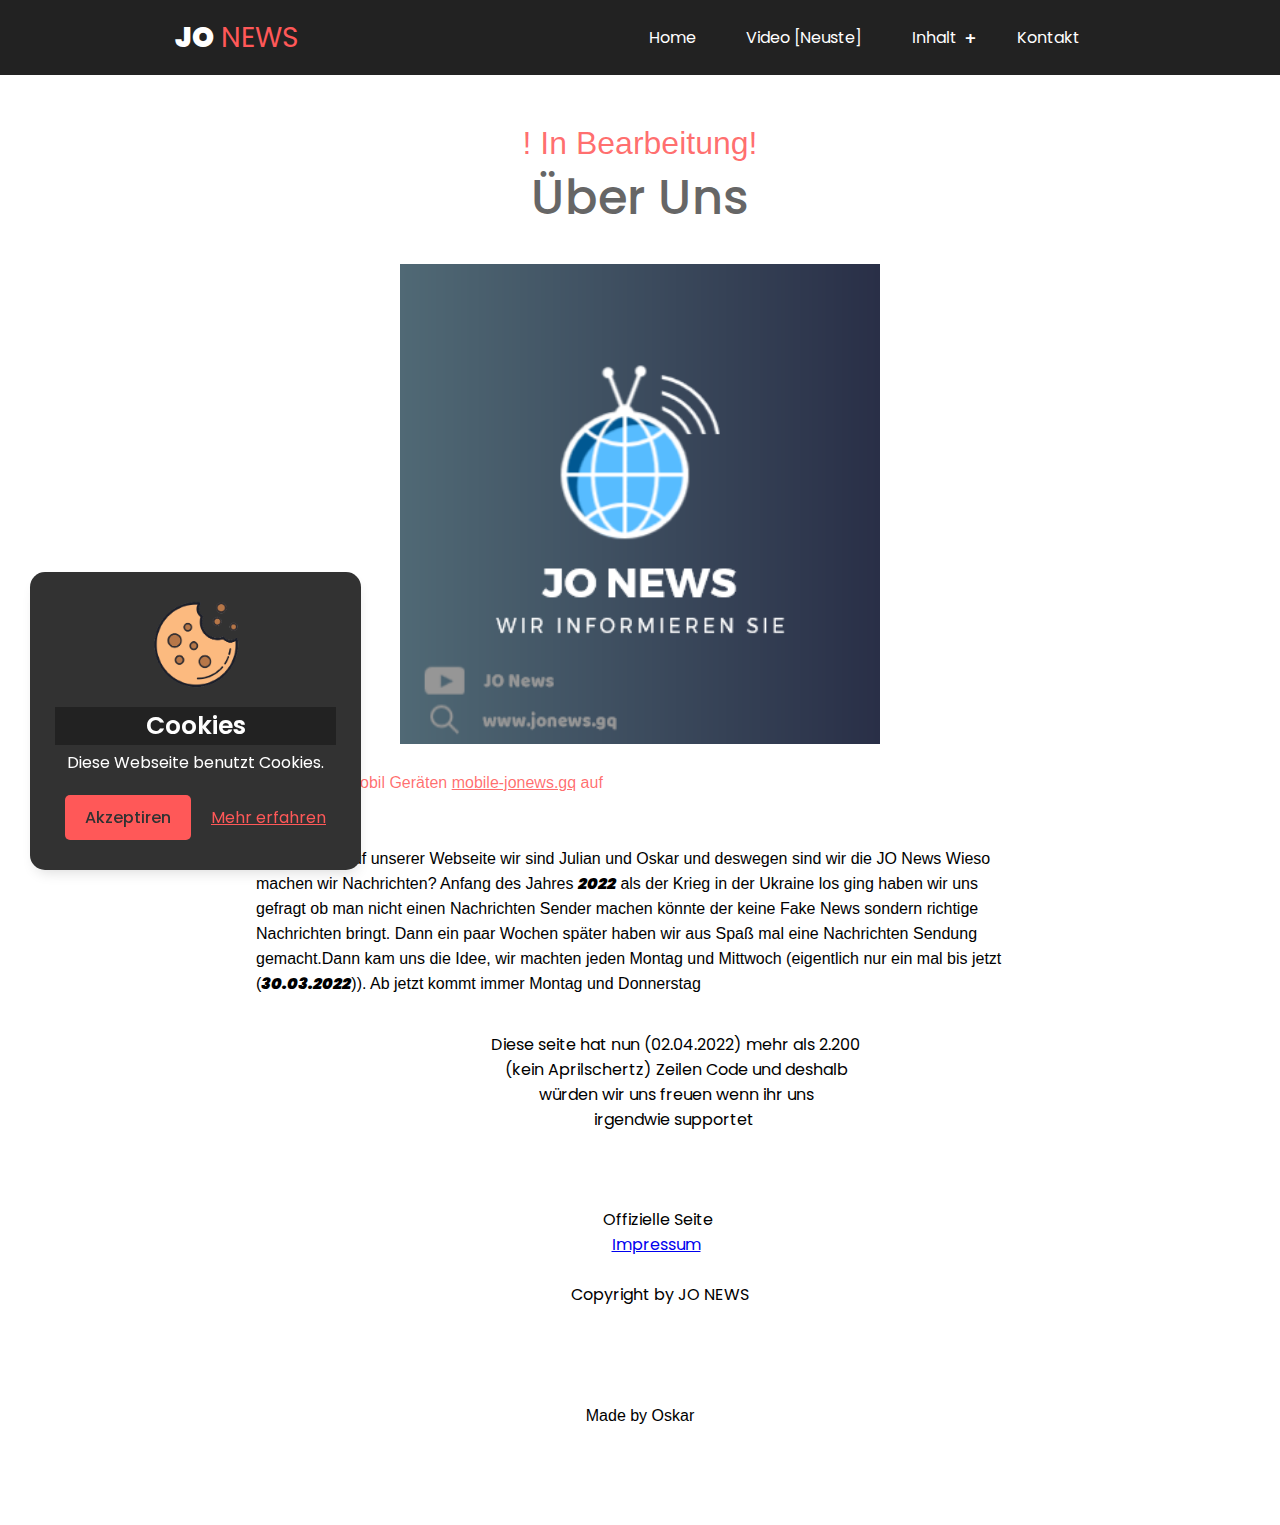
<file: index.html>
<!DOCTYPE html>
<html lang="de" id="all">
<head>
  <meta charset="UTF-8">
  <meta name="viewport" content="width=device-width, initial-scale=1.0">
  <meta http-equiv="X-UA-Compatible" content="ie=edge">
  <title>Home  |  JO News</title>
  <link rel="apple-touch-icon-precomposed" sizes="57x57" href="faveicon/apple-touch-icon-57x57.png" />
<link rel="apple-touch-icon-precomposed" sizes="114x114" href="faveicon/apple-touch-icon-114x114.png" />
<link rel="apple-touch-icon-precomposed" sizes="72x72" href="apple-touch-icon-72x72.png" />
<link rel="apple-touch-icon-precomposed" sizes="144x144" href="faveicon/apple-touch-icon-144x144.png" />
<link rel="apple-touch-icon-precomposed" sizes="60x60" href="faveicon/apple-touch-icon-60x60.png" />
<link rel="apple-touch-icon-precomposed" sizes="120x120" href="faveicon/apple-touch-icon-120x120.png" />
<link rel="apple-touch-icon-precomposed" sizes="76x76" href="faveicon/apple-touch-icon-76x76.png" />
<link rel="apple-touch-icon-precomposed" sizes="152x152" href="faveicon/apple-touch-icon-152x152.png" />
<link rel="icon" type="image/png" href="faveicon/favicon-196x196.png" sizes="196x196" />
<link rel="icon" type="image/png" href="faveicon/favicon-96x96.png" sizes="96x96" />
<link rel="icon" type="image/png" href="faveicon/favicon-32x32.png" sizes="32x32" />
<link rel="icon" type="image/png" href="faveicon/favicon-16x16.png" sizes="16x16" />
<link rel="icon" type="image/png" href="faveicon/favicon-128.png" sizes="128x128" />
<meta name="application-name" content="&nbsp;"/>
<meta name="msapplication-TileColor" content="#FFFFFF" />
<meta name="msapplication-TileImage" content="mstile-144x144.png" />
<meta name="msapplication-square70x70logo" content="mstile-70x70.png" />
<meta name="msapplication-square150x150logo" content="mstile-150x150.png" />
<meta name="msapplication-wide310x150logo" content="mstile-310x150.png" />
<meta name="msapplication-square310x310logo" content="mstile-310x310.png" />

<meta name="google-site-verification" content="_j9IV1PEzOGaC12jiX7jMOBCP8IWbS9kqlyGeyDiuDo" />


  <link rel="stylesheet" href="main.css" />
</head>
<body>
  <link rel="stylesheet" href="main.css" />
  <header>
    <div class="container">
      <div class="brand">
        <h2>JO<span> NEWS</span></h2>
      </div>

      <div class="mobile-nav">
        <a href="#" class="open-menu">MENU</a>
      </div>

      <nav class="navbar">
        <ul class="menu">
          <li class="menu-item">
            <a href="">Home</a>
          </li>
          <li class="menu-item">
            <a href="Video.html">Video [Neuste]</a>
          </li>
          </li>
          <li class="menu-item has-sub-menu">
            <a href="#">Inhalt</a>

            <ul class="sub-menu">
              <li class="menu-item">
                <a href="Win_numbers.html">Gewinnzahlen</a>
              </li>
              
              <li class="menu-item">
                <a href="Weather.html">Wetter</a>
                
                <ul class="sub-menu">
                  <li class="menu-item">
                    <a href="#">Web Design</a>
                  </li>
                  <li class="menu-item">
                    <a href="#">Print</a>
                  </li>
                </ul>
              </li>

              <li class="menu-item">
                <a href="Full_text.html">Ganzer Text zum Nachlesen</a>
              </li>
            </ul>
          </li>
          <li class="menu-item">
            <a href="Contact.html">Kontakt</a>
          </li>
        </ul>
        <a href="#" class="close-menu">Close Menu</a>
      </nav>
    </div>
  </header>
  </body>
  <body>
    <meta name="viewport" content="width=device-width, initial-scale=1.0">



  <main>
    <section>
      <pre id="in_edit">! In Bearbeitung!</pre>
      <h1>Über Uns</h1>
      <div class="image-wrap">
        <img src="images/LOGO.jpg" alt="LOGO" class="image" />
      </div>
      <div class="content-wrap">
        <text id="Einleitung">
          <pre id="Achtung"> Bitte ruf auf mobil Geräten <a href="https://www.mobile-jonews.gq/" id="Achtung">mobile-jonews.gq</a> auf


          </pre>


          Wilkommen auf unserer Webseite
          wir sind Julian und Oskar und deswegen sind wir die
          JO News
          Wieso machen wir Nachrichten?

               Anfang des Jahres <text id="dick">2022</text> als der Krieg in der Ukraine
               los ging haben wir uns gefragt ob man nicht einen
               Nachrichten Sender<text id="dick"></text> machen könnte der keine
               Fake News sondern richtige Nachrichten bringt.<text id="dick"></text>
               Dann ein paar Wochen später haben wir aus Spaß
               mal eine Nachrichten Sendung gemacht.<text id="dick"></text>Dann
               kam uns die Idee, wir machten jeden Montag und
               Mittwoch (eigentlich nur ein mal bis jetzt 
               (<text id="dick">30.03.2022</text>)). Ab jetzt kommt immer Montag und
               Donnerstag <pre id="under-text">


                <text>Diese seite hat nun (02.04.2022) mehr als 2.200
                  (kein Aprilschertz) Zeilen Code und deshalb
                  würden wir uns freuen wenn ihr uns
                  irgendwie supportet 
          
          
          
          Offizielle Seite 
        <a id="Impressum" href="impressum.html">Impressum</a>

          Copyright by JO NEWS
          
          
          
          <pre id="Madeby">Made by Oskar</pre>
        </pre>
        </text>
      </div>
    </section>
  </main>
  <script src="main.js"></script>
</body>
</html>

<!DOCTYPE html>
<html lang="de">
<head>
  <meta charset="UTF-8">
  <title>Cookies</title>
  <link rel="stylesheet" href="cookie.css">
</head>
<body>
  <div class="wrapper">
    <img src="cookie.png" alt="">
    <div class="content">
      <header>Cookies</header>
      <p>Diese Webseite benutzt Cookies.</p>
      <div class="buttons">
        <button class="item">Akzeptiren</button>
        <a href="Datenschutz.html" class="item">Mehr erfahren</a>
      </div>
    </div>
  </div>

  <script>
    const cookieBox = document.querySelector(".wrapper"),
    acceptBtn = cookieBox.querySelector("button");

    acceptBtn.onclick = ()=>{
      //setting cookie for 1 month, after one month it'll be expired automatically
      document.cookie = "CookieBy=CodingNepal; max-age="+60*60*24*30;
      if(document.cookie){ //if cookie is set
        cookieBox.classList.add("hide"); //hide cookie box
      }else{ //if cookie not set then alert an error
        alert("Cookie can't be set! Please unblock this site from the cookie setting of your browser.");
      }
    }
    let checkCookie = document.cookie.indexOf("CookieBy=CodingNepal"); //checking our cookie
    //if cookie is set then hide the cookie box else show it
    checkCookie != -1 ? cookieBox.classList.add("hide") : cookieBox.classList.remove("hide");
  </script>

</body>
</html>
</file>
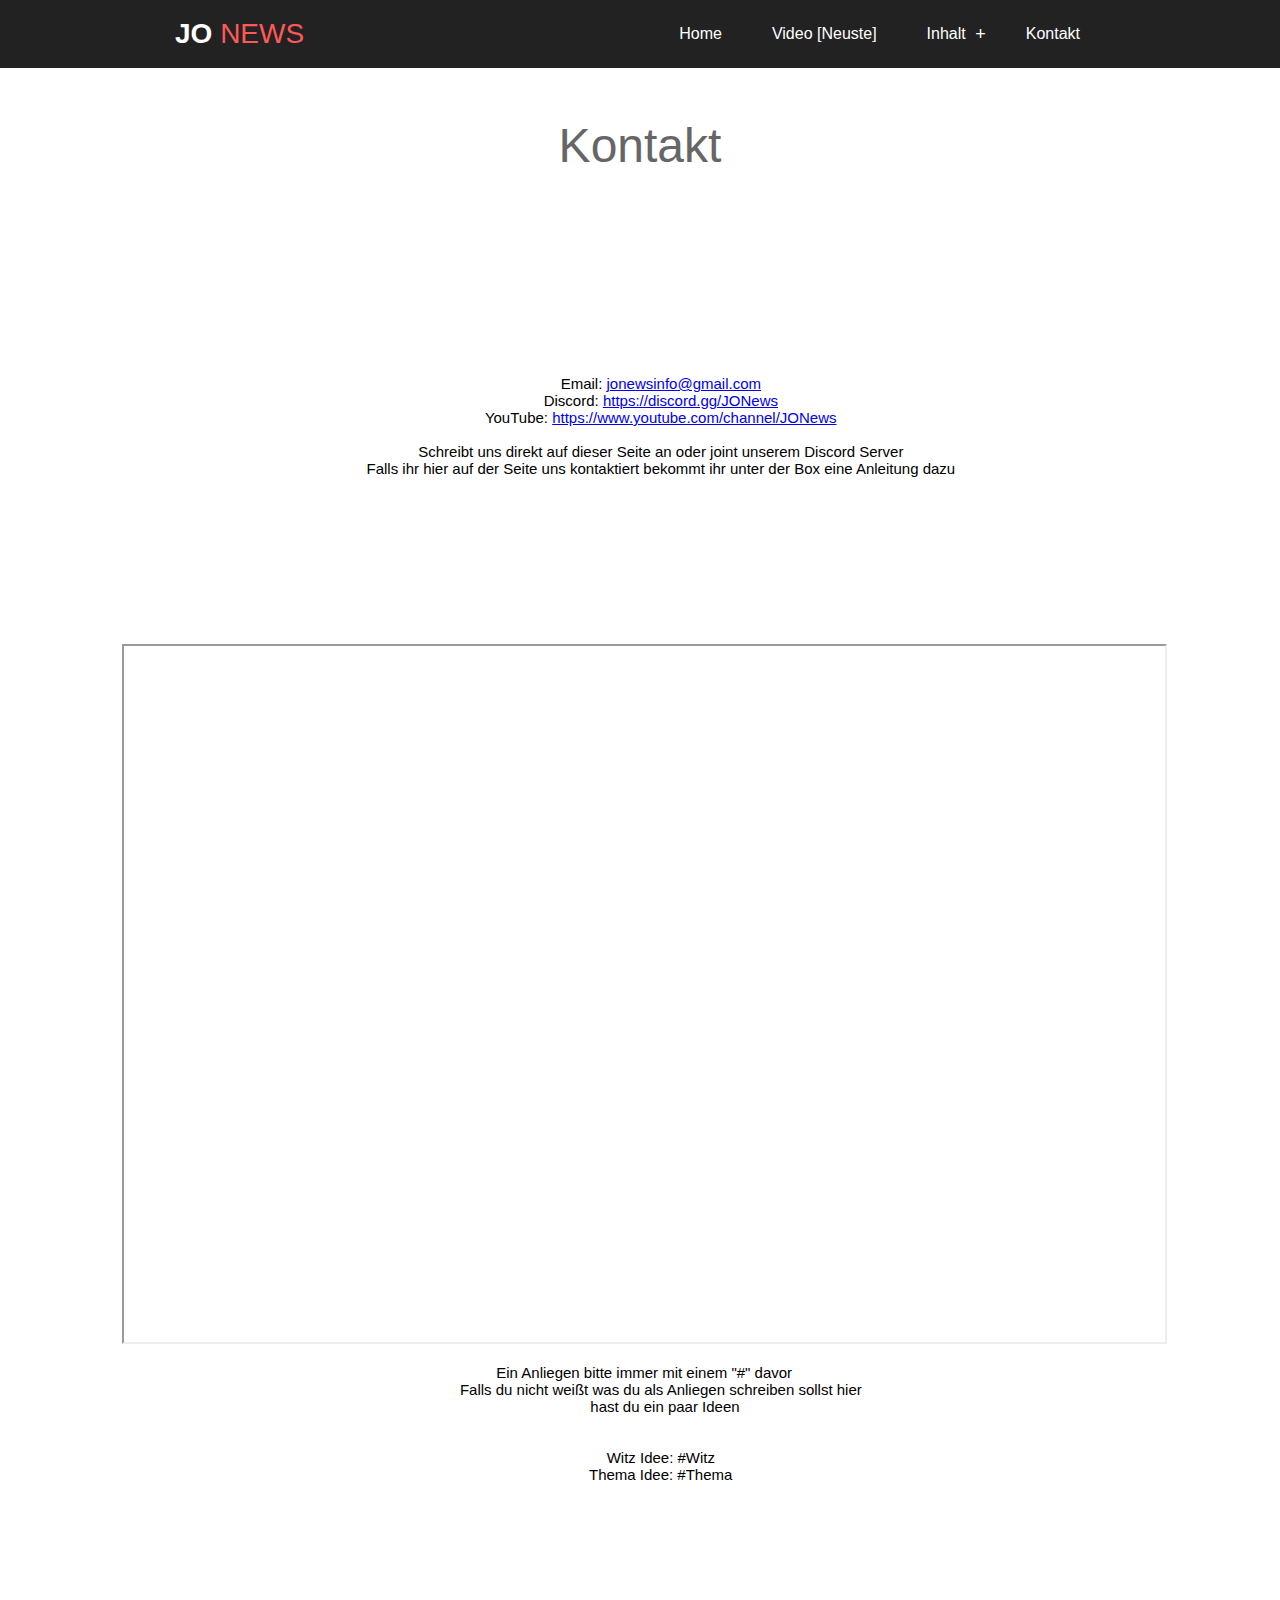
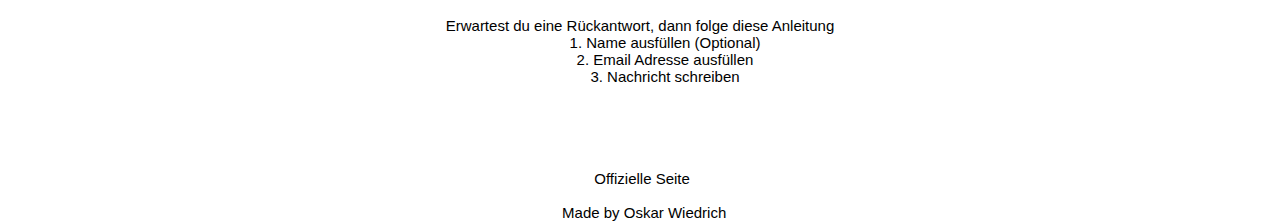
<file: Contact.html>
<!DOCTYPE html>
<html lang="de">
<head>
  <meta charset="UTF-8">
  <meta name="viewport" content="width=device-width, initial-scale=1.0">
  <meta http-equiv="X-UA-Compatible" content="ie=edge">
  <title>Kontakt  |  JO News</title>
  <link rel="apple-touch-icon-precomposed" sizes="57x57" href="faveicon/apple-touch-icon-57x57.png" />
<link rel="apple-touch-icon-precomposed" sizes="114x114" href="faveicon/apple-touch-icon-114x114.png" />
<link rel="apple-touch-icon-precomposed" sizes="72x72" href="apple-touch-icon-72x72.png" />
<link rel="apple-touch-icon-precomposed" sizes="144x144" href="faveicon/apple-touch-icon-144x144.png" />
<link rel="apple-touch-icon-precomposed" sizes="60x60" href="faveicon/apple-touch-icon-60x60.png" />
<link rel="apple-touch-icon-precomposed" sizes="120x120" href="faveicon/apple-touch-icon-120x120.png" />
<link rel="apple-touch-icon-precomposed" sizes="76x76" href="faveicon/apple-touch-icon-76x76.png" />
<link rel="apple-touch-icon-precomposed" sizes="152x152" href="faveicon/apple-touch-icon-152x152.png" />
<link rel="icon" type="image/png" href="faveicon/favicon-196x196.png" sizes="196x196" />
<link rel="icon" type="image/png" href="faveicon/favicon-96x96.png" sizes="96x96" />
<link rel="icon" type="image/png" href="faveicon/favicon-32x32.png" sizes="32x32" />
<link rel="icon" type="image/png" href="faveicon/favicon-16x16.png" sizes="16x16" />
<link rel="icon" type="image/png" href="faveicon/favicon-128.png" sizes="128x128" />
<meta name="application-name" content="&nbsp;"/>
<meta name="msapplication-TileColor" content="#FFFFFF" />
<meta name="msapplication-TileImage" content="mstile-144x144.png" />
<meta name="msapplication-square70x70logo" content="mstile-70x70.png" />
<meta name="msapplication-square150x150logo" content="mstile-150x150.png" />
<meta name="msapplication-wide310x150logo" content="mstile-310x150.png" />
<meta name="msapplication-square310x310logo" content="mstile-310x310.png" />


  <link rel="stylesheet" href="main.css" />
</head>
<body>
  <link rel="stylesheet" href="main.css" />
  <header>
    <div class="container">
      <div class="brand">
        <h2>JO<span> NEWS</span></h2>
      </div>

      <div class="mobile-nav">
        <a href="#" class="open-menu">MENU</a>
      </div>

      <nav class="navbar">
        <ul class="menu">
          <li class="menu-item">
            <a href="index.html">Home</a>
          </li>
          <li class="menu-item">
            <a href="Video.html">Video [Neuste]</a>
          </li>
          </li>
          <li class="menu-item has-sub-menu">
            <a href="#">Inhalt</a>

            <ul class="sub-menu">
              <li class="menu-item">
                <a href="Win_numbers.html">Gewinnzahlen</a>
              </li>
              
              <li class="menu-item">
                <a href="Weather.html">Wetter</a>
                
                <ul class="sub-menu">
                  <li class="menu-item">
                    <a href="#">Web Design</a>
                  </li>
                  <li class="menu-item">
                    <a href="#">Print</a>
                  </li>
                </ul>
              </li>

              <li class="menu-item">
                <a href="Full_text.html">Ganzer Text zum Nachlesen</a>
              </li>
            </ul>
          </li>
          <li class="menu-item">
            <a href="">Kontakt</a>
          </li>
        </ul>
        <a href="#" class="close-menu">Close Menu</a>
      </nav>
    </div>
  </header>
</body>
</html>


<head>
  <meta name="viewport" content="width=device-width, initial-scale=1.0">
</head>
<body>
  
  <main>
    <section>
      <h1>Kontakt</h1>
      <div class="content-wrap">
        <pre>
          
            <link rel="stylesheet" href="text_kontakt.css" />
          
          <br><br>
          Email: <a href="mailto:jonewsinfo@gmail.com">jonewsinfo@gmail.com</a>
          Discord: <a href="https://discord.gg/ktT7ygqfjv">https://discord.gg/JONews</a>
          YouTube: <a href="https://www.youtube.com/channel/UCoYYjtsXMFXbkNutQzHfwAQ">https://www.youtube.com/channel/JONews</a>

          <text>Schreibt uns direkt auf dieser Seite an oder joint unserem Discord Server</text>
          <text>Falls ihr hier auf der Seite uns kontaktiert bekommt ihr unter der Box eine Anleitung dazu</text>
        </pre>
      </div>
    </section>
  </main>
  <script src="main.js"></script>
</body>
<head>
  <link rel="stylesheet" href="Mail-in-if.css">
</head>
<body>
  <pre id="Mail-in-if">
  <iframe width="1045" height="700" src="https://mail.jonews.gq/" title="mail sending formular"></iframe>
  
  <text>Ein Anliegen bitte immer mit einem "#" davor</text>
          <text>Falls du nicht weißt was du als Anliegen schreiben sollst hier
            hast du ein paar Ideen</text>
          <text></text>
          <text></text>
          <text>Witz Idee: #Witz</text>
          <text>Thema Idee: #Thema</text>
          <text></text>
          <pre>Erwartest du eine Rückantwort, dann folge diese Anleitung
            1. Name ausfüllen (Optional)
            2. Email Adresse ausfüllen
            3. Nachricht schreiben
          </pre>



  Offizielle Seite 

  Made by Oskar Wiedrich
</pre>
</body>
</html>
</file>
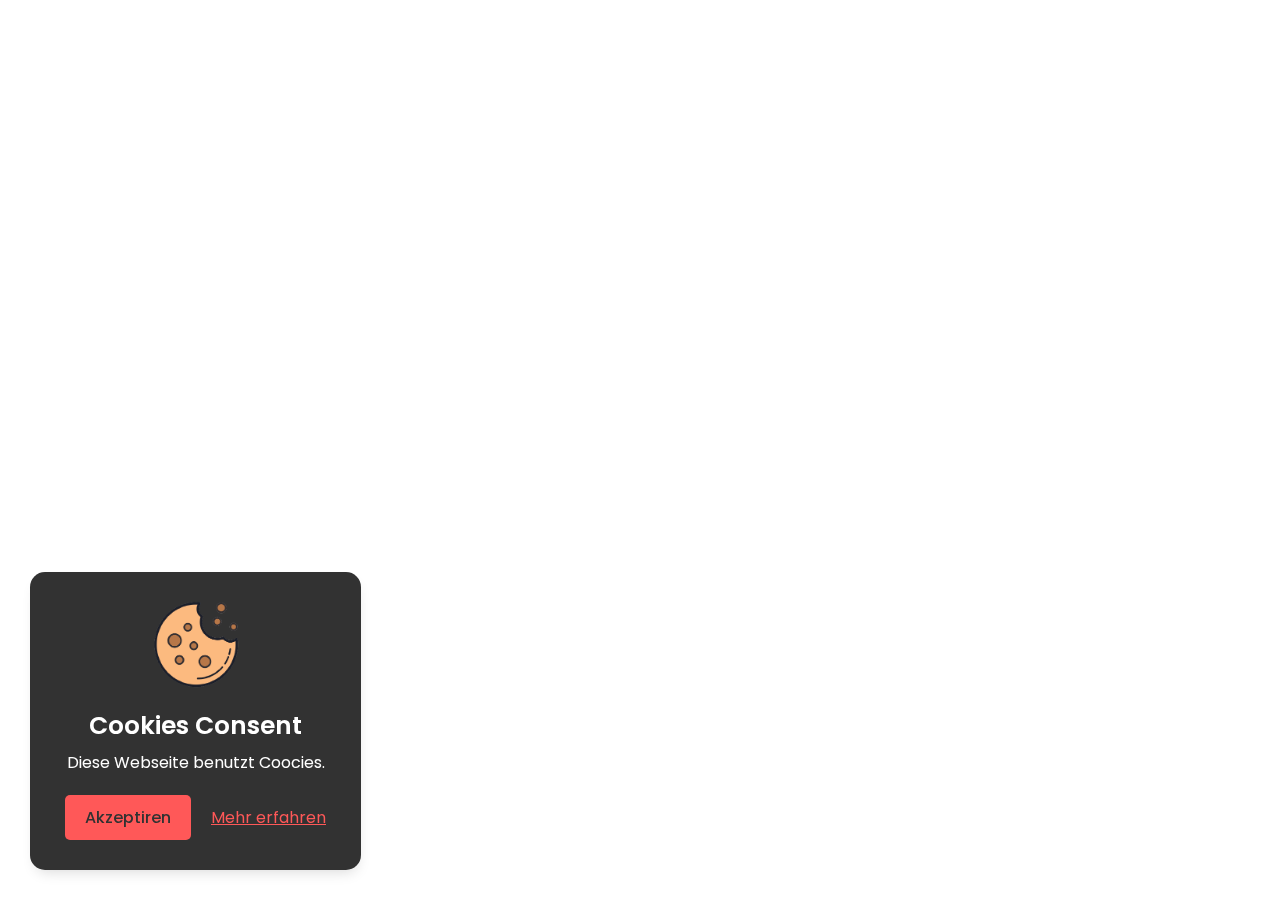
<file: cookie.html>
<!DOCTYPE html>
<!-- Coding By CodingNepal - youtube.com/codingnepal -->
<html lang="de">
<head>
  <meta charset="UTF-8">
  <title>Cookies</title>
  <link rel="stylesheet" href="cookie.css">
</head>
<body>
  <div class="wrapper">
    <img src="cookie.png" alt="">
    <div class="content">
      <header>Cookies Consent</header>
      <p>Diese Webseite benutzt Coocies.</p>
      <div class="buttons">
        <button class="item">Akzeptiren</button>
        <a href="Datenschutz.html" class="item">Mehr erfahren</a>
      </div>
    </div>
  </div>

  <script>
    const cookieBox = document.querySelector(".wrapper"),
    acceptBtn = cookieBox.querySelector("button");

    acceptBtn.onclick = ()=>{
      //setting cookie for 1 month, after one month it'll be expired automatically
      document.cookie = "CookieBy=CodingNepal; max-age="+60*60*24*30;
      if(document.cookie){ //if cookie is set
        cookieBox.classList.add("hide"); //hide cookie box
      }else{ //if cookie not set then alert an error
        alert("Cookie can't be set! Please unblock this site from the cookie setting of your browser.");
      }
    }
    let checkCookie = document.cookie.indexOf("CookieBy=CodingNepal"); //checking our cookie
    //if cookie is set then hide the cookie box else show it
    checkCookie != -1 ? cookieBox.classList.add("hide") : cookieBox.classList.remove("hide");
  </script>

</body>
</html>
</file>
<file: main.css>
:root {
  --black: #000;
  --white: #FFF;
  --orange: #FF5858;
  --navback: #323232;
  --warning: rgba(255, 0, 0, 0.582);
  --title: rgba(0, 0, 0, 0.658);

}

* {
  margin: 0;
  padding: 0;
  box-sizing: border-box;
}

body {
  font-family: "montserrat", sans-serif;
}

header {
  background-color: #222;
}
header .container {
  position: relative;
  max-width: 960px;
  padding: 15px;
  margin: 0 auto;
  display: flex;
  align-items: center;
  justify-content: space-between;
}
header .container .brand h2 {
  color: #FFF;
  font-size: 28px;
  font-weight: 900;
}
header .container .brand h2 span {
  color: #FF5858;
  font-weight: 400;
}
header .container .mobile-nav {
  display: none;
}
header .container .mobile-nav .open-menu {
  color: #FFF;
  text-decoration: none;
}
@media screen and (max-width: 767px) {
  header .container .mobile-nav {
    display: block;
  }
}
header .container .navbar .menu {
  display: flex;
  list-style-type: none;
}
header .container .navbar .menu .menu-item {
  position: relative;
}
header .container .navbar .menu .menu-item a {
  display: block;
  color: #FFF;
  text-decoration: none;
  padding: 10px 25px;
}
header .container .navbar .menu .menu-item a:hover {
  color: #FF5858;
  background-color: #323232;
}
header .container .navbar .menu .menu-item.has-sub-menu > a {
  position: relative;
  padding-right: 35px;
}
header .container .navbar .menu .menu-item.has-sub-menu > a:after {
  content: "+";
  display: block;
  position: absolute;
  top: 50%;
  right: 15px;
  transform: translateY(-50%);
  color: #FFF;
  font-size: 18px;
  font-weight: 500;
}
header .container .navbar .menu .menu-item.has-sub-menu > a:hover:after {
  color: #FF5858;
}
header .container .navbar .menu .menu-item.has-sub-menu .sub-menu {
  position: absolute;
  z-index: 999;
  opacity: 0;
  transform: translateY(-200px);
  pointer-events: none;
  transition: 0.4s ease-out;
  min-width: 100%;
  width: max-content;
  background-color: #222;
  list-style-type: none;
}
header .container .navbar .menu .menu-item.has-sub-menu .sub-menu .menu-item {
  width: 100%;
}
header .container .navbar .menu .menu-item.has-sub-menu:hover > .sub-menu {
  opacity: 1;
  transform: translateY(0);
  pointer-events: all;
}
header .container .navbar .menu .menu-item.has-sub-menu:hover > .sub-menu .sub-menu {
  top: 0;
  right: 100%;
}
header .container .navbar .close-menu {
  display: none;
  color: #FFF;
  text-decoration: none;
  text-align: center;
}
@media screen and (max-width: 767px) {
  header .container .navbar .close-menu {
    display: block;
  }
}
@media screen and (max-width: 767px) {
  header .container .navbar {
    display: block;
    position: absolute;
    top: 0;
    left: 0;
    width: 100vw;
    min-height: 100vh;
    z-index: 999;
    background-color: #222;
    opacity: 0;
    pointer-events: none;
    transition: 0.4s ease-out;
  }
  @media screen and (min-width:450px) {
    
  }
  header .container .navbar.is-active {
    opacity: 1;
    pointer-events: all;
  }
  header .container .navbar .menu {
    flex-direction: column;
  }
  header .container .navbar .menu .has-sub-menu > .sub-menu {
    display: none;
    position: relative;
  }
  header .container .navbar .menu .has-sub-menu > .sub-menu .sub-menu {
    position: relative;
    top: 0;
    left: 0;
    right: 0;
  }
  header .container .navbar .menu .has-sub-menu:hover > .sub-menu {
    display: block;
  }
}

main section {
  padding-top: 50px;
  padding-bottom: 50px;
}
main section h1 {
  color: #666;
  font-size: 48px;
  font-weight: 500;
  text-align: center;
  margin-bottom: 30px;
}
main section .image-wrap {
  display: flex;
  justify-content: center;
  margin-bottom: 30px;
}
main section .image-wrap .image {
  display: block;
  width: 100%;
  max-width: 480px;
}
main section .content-wrap {
  display: block;
  max-width: 768px;
  margin: 0 auto;
}
main section .content-wrap p {
  color: #676767;
  font-size: 18px;
  font-weight: 400;
}

/*# sourceMappingURL=main.css.map */

#Video {
  text-align: center;
  padding-top: 70px;
}

#Einleitung {
  font-family: "montserrat", sans-serif;
  font-size: 20;
  position: relative;

}

#L1 {
  color: black;
  font-family: "montserrat", sans-serif;
  text-align: left;
    text-align: center;
}

#T1 {
  color: black;
  font-family: "montserrat", sans-serif;
    text-align: center;

}

#Madeby {
  text-align: center;
  font-family: "montserrat", sans-serif;
  color: black;

}

#Weather {
  text-align: center;
  font-family: "montserrat", sans-serif;
  color: black;
  padding-top: 70px;
}

#F1 {
  text-align: center;
  font-family: "montserrat", sans-serif;
  padding-top: 70px;
  color: var(--black);
  font-size: x-large;
  cursor:text

}

#dick {
  font-style: oblique;
  font-weight: 1000;

}

#dicker {
  font-style: oblique;
  font-weight: 9999;

}


#in_edit {
  text-align: center;
  font-family: "montserrat", sans-serif;
  font-size: xx-large;
  color: var(--warning);
}

#under-text {
  text-align: center;
  font-family: "montserrat", sans-serif;

}

#email_i {
  text-align: center;
  padding-top: 10px;
  font-family: "montserrat", sans-serif;

}

#title_i {
  text-align: center;
  padding-top: 2.5px;
  color: var(--title);
  font-family: "montserrat", sans-serif;
  font-size: x-large;
}

#web_i {
  text-align: center;
  padding-top: 5px;
  font-family: "montserrat", sans-serif;
}

#redaktion-title_i {
  text-align: center;
  padding-top: 7.5px;
  font-family: "montserrat", sans-serif;
}

#redaktion_i {
  text-align: center;
  padding-top: 10px;
  font-family: "montserrat", sans-serif;
}

#design-title_i {
  text-align: center;
  padding-top: 12.5px;
  font-family: "montserrat", sans-serif;
}

#design_i {
  text-align: center;
  padding-top: 15px;
  font-family: "montserrat", sans-serif;
}

#texte-title_i {
  text-align: center;
  padding-top: 17.5px;
  font-family: "montserrat", sans-serif;
}

#texte_i {
  text-align: center;
  padding-top: 20 px;
  font-family: "montserrat", sans-serif;
}

#centerer {
  text-align: center;

}

#font {
  font-family: "montserrat", sans-serif;

}

#-- {
  font-weight:900
}

#Achtung {
  font-family: "montserrat", sans-serif;
  color: var(--warning);

}

.Lt {
  font-size: 25px;
  font-family: "montserrat", sans-serif;
}
</file>
<file: cookie.css>
@import url('https://fonts.googleapis.com/css2?family=Poppins:wght@200;300;400;500;600;700&display=swap');
*{
  margin: 0;
  padding: 0;
  box-sizing: border-box;
  font-family: 'Poppins', sans-serif;
}

.wrapper{
  position: fixed;
  bottom: 30px;
  left: 30px;
  max-width: 365px;
  background: #323232;
  padding: 25px 25px 30px 25px;
  border-radius: 15px;
  box-shadow: 1px 7px 14px -5px rgba(0,0,0,0.15);
  text-align: center;
}
.wrapper.hide{
  opacity: 0;
  pointer-events: none;
  transform: scale(0.8);
  transition: all 0.3s ease;
}

.wrapper img{
  max-width: 90px;
}
.content header{
  font-size: 25px;
  font-weight: 600;
}
.content{
  margin-top: 10px;
}
.content p{
  color: #FFF;
  margin: 5px 0 20px 0;
}
.content .buttons{
  display: flex;
  align-items: center;
  justify-content: center;
}
.buttons button{
  padding: 10px 20px;
  border: none;
  outline: none;
  color: #323232;
  font-size: 16px;
  font-weight: 500;
  border-radius: 5px;
  background: #FF5858;
  cursor: pointer;
  transition: all 0.3s ease;
}
.buttons button:hover{
  transform: scale(0.97);
}
.buttons .item{
  margin: 0 10px;
}
.buttons a{
  color: #FF5858;
}

header {
  color:#FFF;

}
</file>
<file: text_kontakt.css>
:root {
    --primary-color: #edf2fc;
    --secondary-color: #212121;

}

pre {
    margin-top: 100px;
    text-align: center;
    color: black;
    font: small-caption;
    font-size: 15px;
}

#icon {
    width: 30px;
    cursor: pointer;
    text-align: right;
}
</file>
<file: Mail-in-if.css>
#Mail-in-if {
    text-align: center;

}
</file>
